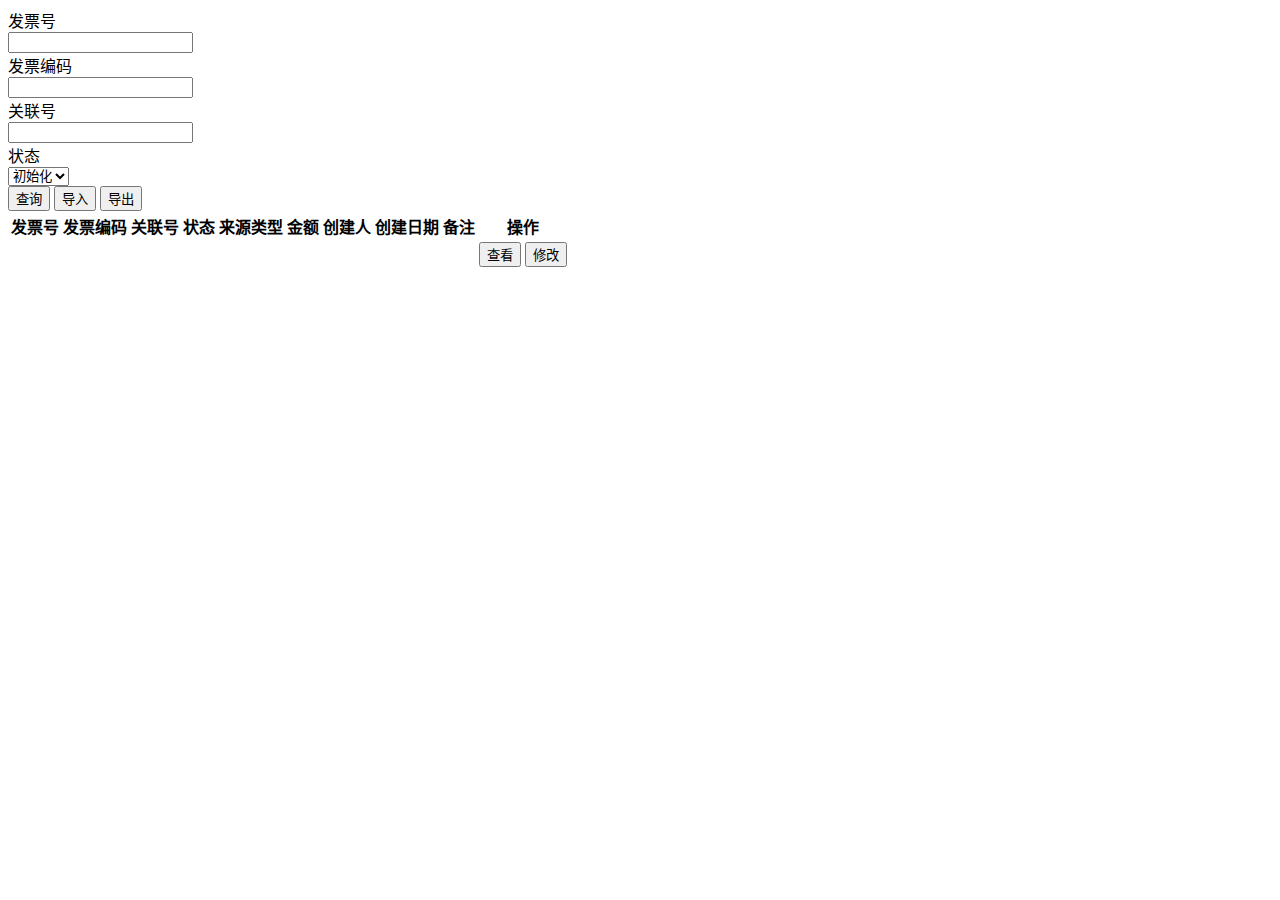
<file: thymeleaf/src/main/resources/templates/pages/invoice/index.html>
<!DOCTYPE html PUBLIC "-//W3C//DTD XHTML 1.0 Transitional//EN" "http://www.w3.org/TR/xhtml1/DTD/xhtml1-transitional.dtd">
<html lang="zh-cn" xmlns:th="http://www.thymeleaf.org">
<head>
    <meta charset="UTF-8">
    <meta http-equiv="X-UA-Compatible" content="IE=edge">
    <meta content="width=device-width, initial-scale=1, maximum-scale=1, user-scalable=no" name="viewport">

    <title>Title</title>
    <div th:replace="/layout/js :: #js"></div>
    <div th:replace="/layout/css :: #css"></div>
</head>
<body>
<div class="wrapper">
    <div th:replace="layout/header"></div>
    <div th:replace="layout/left"></div>
    <div id="main-content" class="content-wrapper">
        <section class="content-header">
            <div class="container">
                    <form class="form-horizontal" role="form">
                        <div class="form-group row">
                            <label class="col-md-1 control-label">发票号</label>
                            <div class="col-md-2">
                                <input class="form-control" name="invoiceNo" id="name" type="text"/>
                            </div>
                            <label class="control-label col-md-1">
                                发票编码
                            </label>
                            <div class="col-md-2">
                                <input class="form-control" name="invoiceCode"/>
                            </div>
                            <label class="control-label col-md-1">
                                关联号
                            </label>
                            <div class="col-md-2">
                                <input class="form-control" name="relatedNo" id="relatedNo"/>
                            </div>
                            <label class="control-label col-md-1">
                                状态
                            </label>
                            <div class="col-md-2">
                                <select class="form-control" name="status" id="status">
                                    <option value="0" selected="selected">初始化</option>
                                    <option value="1">待核销</option>
                                    <option value="2">已核销</option>
                                </select>
                            </div>
                        </div>
                        <!--<div class="form-group row">-->
                            <!--<label class="control-label col-md-1">-->
                                <!--来源类型-->
                            <!--</label>-->
                            <!--<div class="col-md-2">-->
                                <!--<input class="form-control" name="sourceType"/>-->
                            <!--</div>-->
                            <!--<label class="control-label col-md-1">-->
                                <!--业务类型-->
                            <!--</label>-->
                            <!--<div class="col-md-2">-->
                                <!--<input class="form-control" name="bizType"/>-->
                            <!--</div>-->
                        <!--</div>-->
                        <div class="form-group row">
                            <div class="offset-md-10 col-md-2">
                                <button type="button" class="btn btn-sm btn-default">查询</button>
                                <button type="button" class="btn btn-sm btn-default">导入</button>
                                <button type="button" class="btn btn-sm btn-default">导出</button>
                            </div>
                        </div>
                    </form>
            </div>
        </section>

        <div class="panel panel-default">
            <div class="panel-body">
                <table class="table" style="table-layout:fixed">
                    <thead>
                    <th>发票号</th>
                    <th>发票编码</th>
                    <th>关联号</th>
                    <th>状态</th>
                    <th>来源类型</th>
                    <th>金额</th>
                    <th>创建人</th>
                    <th>创建日期</th>
                    <th>备注</th>
                    <th>操作</th>
                    </thead>
                    <tbody>
                    <tr th:each="invoice : ${list}">
                        <td th:text="${invoice.invoiceNo}"></td>
                        <td th:text="${invoice.invoiceCode}"></td>
                        <td th:text="${invoice.relatedNo}"></td>
                        <td th:text="${invoice.status}"></td>
                        <td th:text="${invoice.sourceType}"></td>
                        <td th:text="${#numbers.formatDecimal(invoice.amount, 3,'COMMA', 2,'POINT')}"></td>
                        <td th:text="${invoice.createUserNick}"></td>
                        <td th:text="${#dates.format(invoice.gmtCreate,'yyyy-MM-dd hh:mm:ss')}"></td>
                        <td style="overflow:hidden;white-space:nowrap;text-overflow:ellipsis;" th:text="${invoice.remark}"></td>
                        <td>
                            <button class="btn btn-sm btn-default">查看</button>
                            <button class="btn btn-sm btn-default">修改</button>
                        </td>
                    </tr>
                    <!--<tr>-->
                        <!--<td>XXX</td>-->
                        <!--<td>code</td>-->
                        <!--<td>WWW-1234</td>-->
                        <!--<td>启用</td>-->
                        <!--<td>网关</td>-->
                        <!--<td>CAINIAO</td>-->
                        <!--<td>123,112.01</td>-->
                        <!--<td>system</td>-->
                        <!--<td>2018-06-20</td>-->
                        <!--<td style="overflow:hidden;white-space:nowrap;text-overflow:ellipsis;">巴拉巴拉巴拉纳balabaababababaaasdfdf</td>-->
                        <!--<td>-->
                            <!--<button class="btn btn-sm btn-default">查看</button>-->
                            <!--<button class="btn btn-sm btn-default">修改</button>-->
                            <!--<button class="btn btn-sm btn-default">停用</button>-->
                        <!--</td>-->
                    <!--</tr>-->
                    </tbody>
                </table>
                <!--分页插件-->
                <div style="text-align: right;">
                    <ul id='damo'></ul>
                </div>
            </div>
        </div>
    </div>
    <div th:replace="layout/footer"></div>
    <div th:replace="layout/control"></div>
</div>
<script type="javascript">
    var formatMoney = function (value, type) {
        if (value == null || value == '') {
            return '';
        }
        if (type == null || type == '') {
            type  = 2;
        }
        return value.toFixed(type).replace(/(\d)(?=(\d{3})+\.)/g, '$1,');
    };
</script>
</body>
</html>
</file>
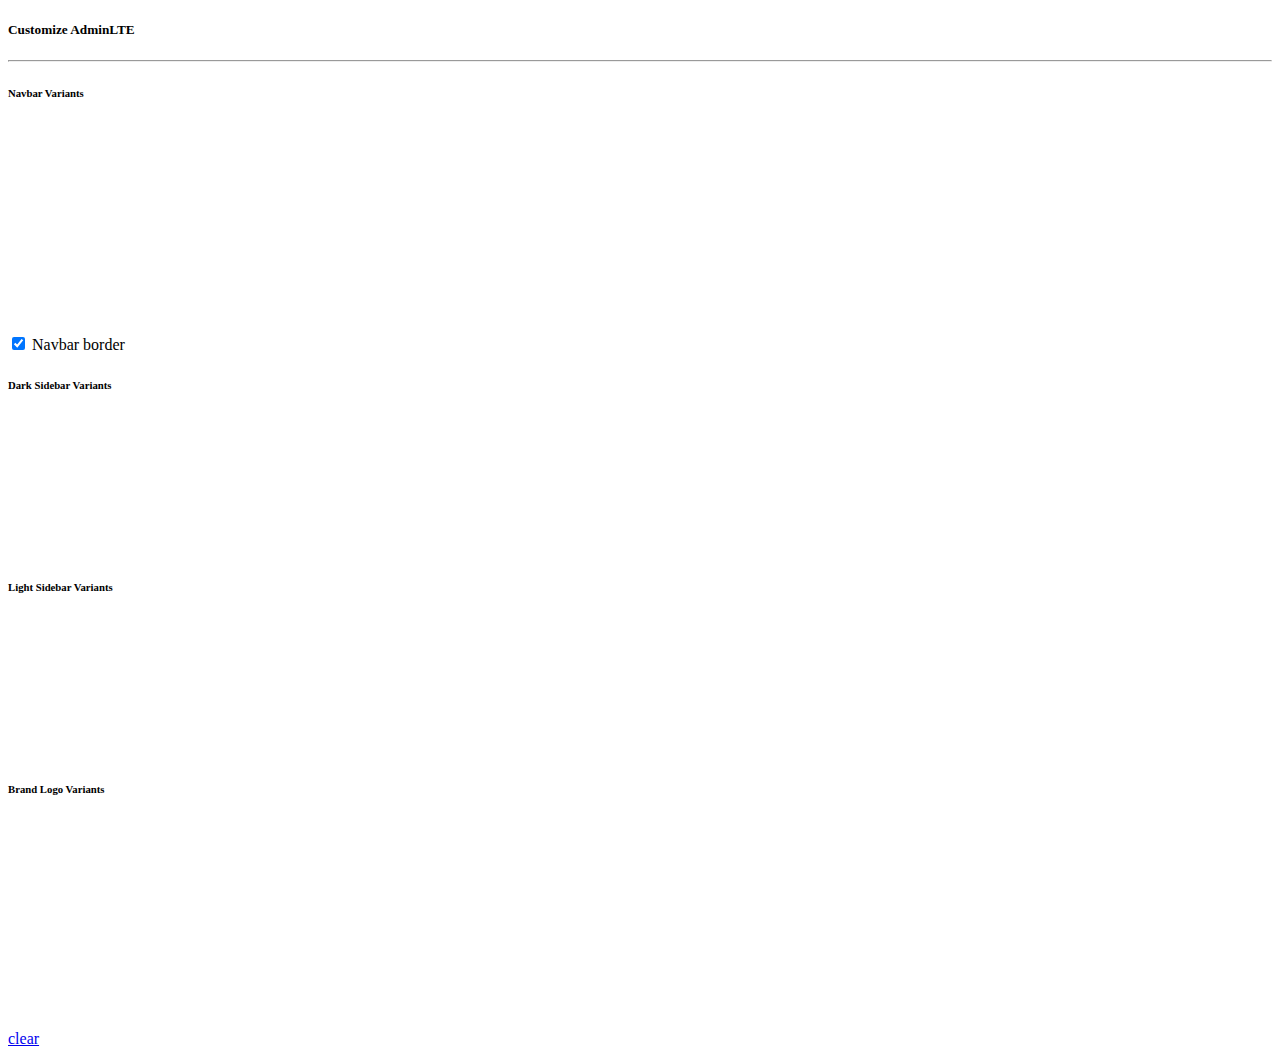
<file: thymeleaf/src/main/resources/templates/layout/control.html>
<!DOCTYPE html>
<html lang="zh-cn" xmlns:th="http://www.thymeleaf.org">
    <head>
        <meta charset="UTF-8">
        <title>Title</title>
    </head>
    <body>
        <div th:fragment="control">
            <aside class="control-sidebar control-sidebar-dark">
                <!-- Control sidebar content goes here -->
                <div class="p-3">
                    <h5>Customize AdminLTE</h5>
                    <hr class="mb-2">
                    <h6>Navbar Variants</h6>
                    <div class="d-flex">
                        <div class="d-flex flex-wrap mb-3">
                            <div class="bg-primary elevation-2"
                                 style="width: 40px; height: 20px; border-radius: 25px; margin-right: 10px; margin-bottom: 10px; opacity: 0.8; cursor: pointer;"></div>
                            <div class="bg-info elevation-2"
                                 style="width: 40px; height: 20px; border-radius: 25px; margin-right: 10px; margin-bottom: 10px; opacity: 0.8; cursor: pointer;"></div>
                            <div class="bg-success elevation-2"
                                 style="width: 40px; height: 20px; border-radius: 25px; margin-right: 10px; margin-bottom: 10px; opacity: 0.8; cursor: pointer;"></div>
                            <div class="bg-danger elevation-2"
                                 style="width: 40px; height: 20px; border-radius: 25px; margin-right: 10px; margin-bottom: 10px; opacity: 0.8; cursor: pointer;"></div>
                            <div class="bg-warning elevation-2"
                                 style="width: 40px; height: 20px; border-radius: 25px; margin-right: 10px; margin-bottom: 10px; opacity: 0.8; cursor: pointer;"></div>
                            <div class="bg-white elevation-2"
                                 style="width: 40px; height: 20px; border-radius: 25px; margin-right: 10px; margin-bottom: 10px; opacity: 0.8; cursor: pointer;"></div>
                            <div class="bg-gray-light elevation-2"
                                 style="width: 40px; height: 20px; border-radius: 25px; margin-right: 10px; margin-bottom: 10px; opacity: 0.8; cursor: pointer;"></div>
                        </div>
                    </div>
                    <div class="mb-4">
                        <input type="checkbox" value="1" checked="checked" class="mr-1">
                        <span>Navbar border</span>
                    </div>
                    <h6>Dark Sidebar Variants</h6>
                    <div class="d-flex"></div>
                    <div class="d-flex flex-wrap mb-3">
                        <div class="bg-primary elevation-2"
                             style="width: 40px; height: 20px; border-radius: 25px; margin-right: 10px; margin-bottom: 10px; opacity: 0.8; cursor: pointer;"></div>
                        <div class="bg-warning elevation-2"
                             style="width: 40px; height: 20px; border-radius: 25px; margin-right: 10px; margin-bottom: 10px; opacity: 0.8; cursor: pointer;"></div>
                        <div class="bg-info elevation-2"
                             style="width: 40px; height: 20px; border-radius: 25px; margin-right: 10px; margin-bottom: 10px; opacity: 0.8; cursor: pointer;"></div>
                        <div class="bg-danger elevation-2"
                             style="width: 40px; height: 20px; border-radius: 25px; margin-right: 10px; margin-bottom: 10px; opacity: 0.8; cursor: pointer;"></div>
                        <div class="bg-success elevation-2"
                             style="width: 40px; height: 20px; border-radius: 25px; margin-right: 10px; margin-bottom: 10px; opacity: 0.8; cursor: pointer;"></div>
                    </div>
                    <h6>Light Sidebar Variants</h6>
                    <div class="d-flex"></div>
                    <div class="d-flex flex-wrap mb-3">
                        <div class="bg-primary elevation-2"
                             style="width: 40px; height: 20px; border-radius: 25px; margin-right: 10px; margin-bottom: 10px; opacity: 0.8; cursor: pointer;"></div>
                        <div class="bg-warning elevation-2"
                             style="width: 40px; height: 20px; border-radius: 25px; margin-right: 10px; margin-bottom: 10px; opacity: 0.8; cursor: pointer;"></div>
                        <div class="bg-info elevation-2"
                             style="width: 40px; height: 20px; border-radius: 25px; margin-right: 10px; margin-bottom: 10px; opacity: 0.8; cursor: pointer;"></div>
                        <div class="bg-danger elevation-2"
                             style="width: 40px; height: 20px; border-radius: 25px; margin-right: 10px; margin-bottom: 10px; opacity: 0.8; cursor: pointer;"></div>
                        <div class="bg-success elevation-2"
                             style="width: 40px; height: 20px; border-radius: 25px; margin-right: 10px; margin-bottom: 10px; opacity: 0.8; cursor: pointer;"></div>
                    </div>
                    <h6>Brand Logo Variants</h6>
                    <div class="d-flex"></div>
                    <div class="d-flex flex-wrap mb-3">
                        <div class="bg-primary elevation-2"
                             style="width: 40px; height: 20px; border-radius: 25px; margin-right: 10px; margin-bottom: 10px; opacity: 0.8; cursor: pointer;"></div>
                        <div class="bg-info elevation-2"
                             style="width: 40px; height: 20px; border-radius: 25px; margin-right: 10px; margin-bottom: 10px; opacity: 0.8; cursor: pointer;"></div>
                        <div class="bg-success elevation-2"
                             style="width: 40px; height: 20px; border-radius: 25px; margin-right: 10px; margin-bottom: 10px; opacity: 0.8; cursor: pointer;"></div>
                        <div class="bg-danger elevation-2"
                             style="width: 40px; height: 20px; border-radius: 25px; margin-right: 10px; margin-bottom: 10px; opacity: 0.8; cursor: pointer;"></div>
                        <div class="bg-warning elevation-2"
                             style="width: 40px; height: 20px; border-radius: 25px; margin-right: 10px; margin-bottom: 10px; opacity: 0.8; cursor: pointer;"></div>
                        <div class="bg-white elevation-2"
                             style="width: 40px; height: 20px; border-radius: 25px; margin-right: 10px; margin-bottom: 10px; opacity: 0.8; cursor: pointer;"></div>
                        <div class="bg-gray-light elevation-2"
                             style="width: 40px; height: 20px; border-radius: 25px; margin-right: 10px; margin-bottom: 10px; opacity: 0.8; cursor: pointer;"></div>
                        <a href="javascript:void(0)">clear</a>
                    </div>
                </div>
            </aside>
        </div>
    </body>
</html>
</file>
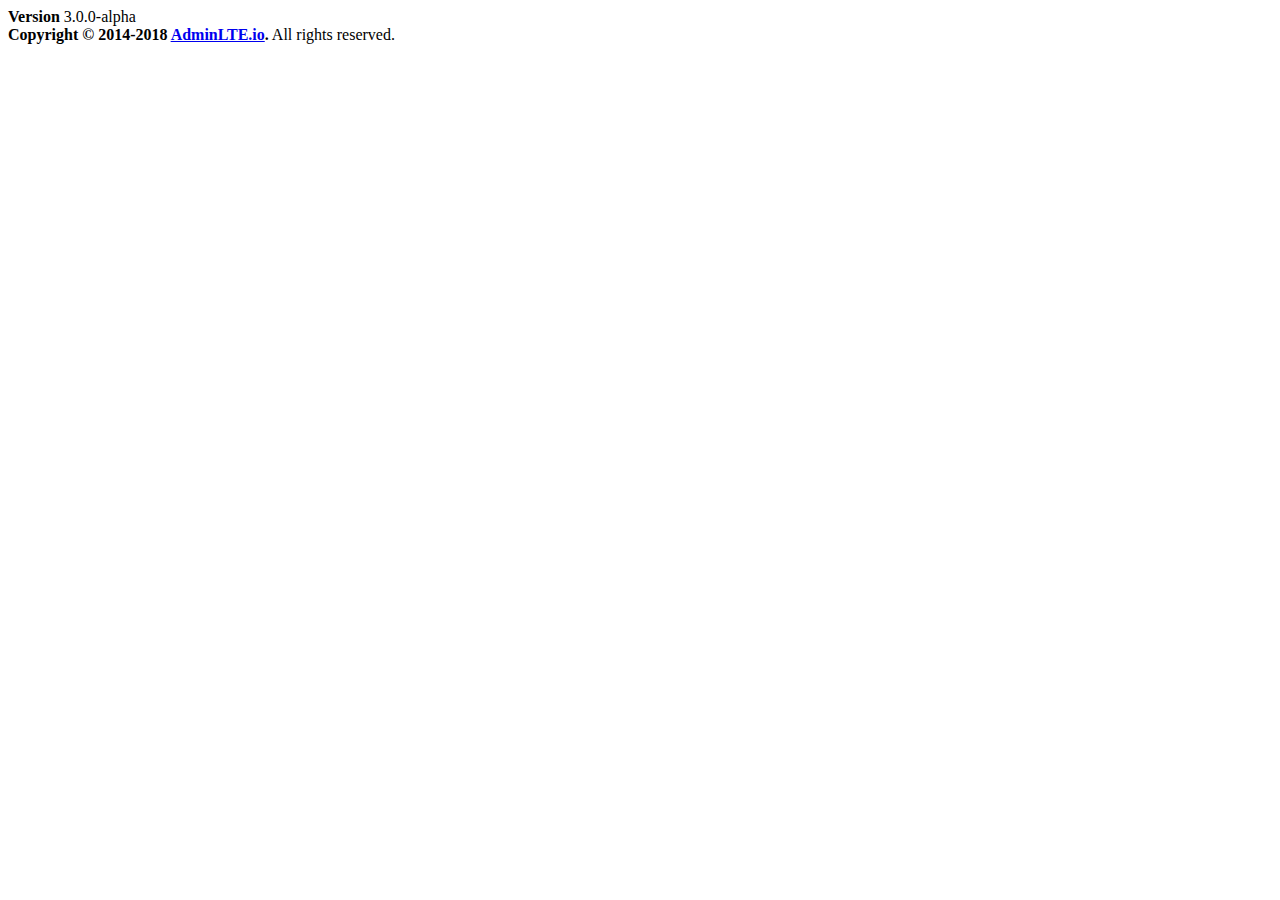
<file: thymeleaf/src/main/resources/templates/layout/footer.html>
<!DOCTYPE html>
<html lang="zh-cn" xmlns:th="http://www.thymeleaf.org">
    <head>
        <meta charset="UTF-8" />
        <title>Title</title>
    </head>
    <body>
            <footer th:fragment="footer" class="main-footer">
                <div class="float-right d-none d-sm-block">
                    <b>Version</b> 3.0.0-alpha
                </div>
                <strong>Copyright © 2014-2018 <a href="http://adminlte.io">AdminLTE.io</a>.</strong> All rights
                reserved.
            </footer>
    </body>
</html>
</file>
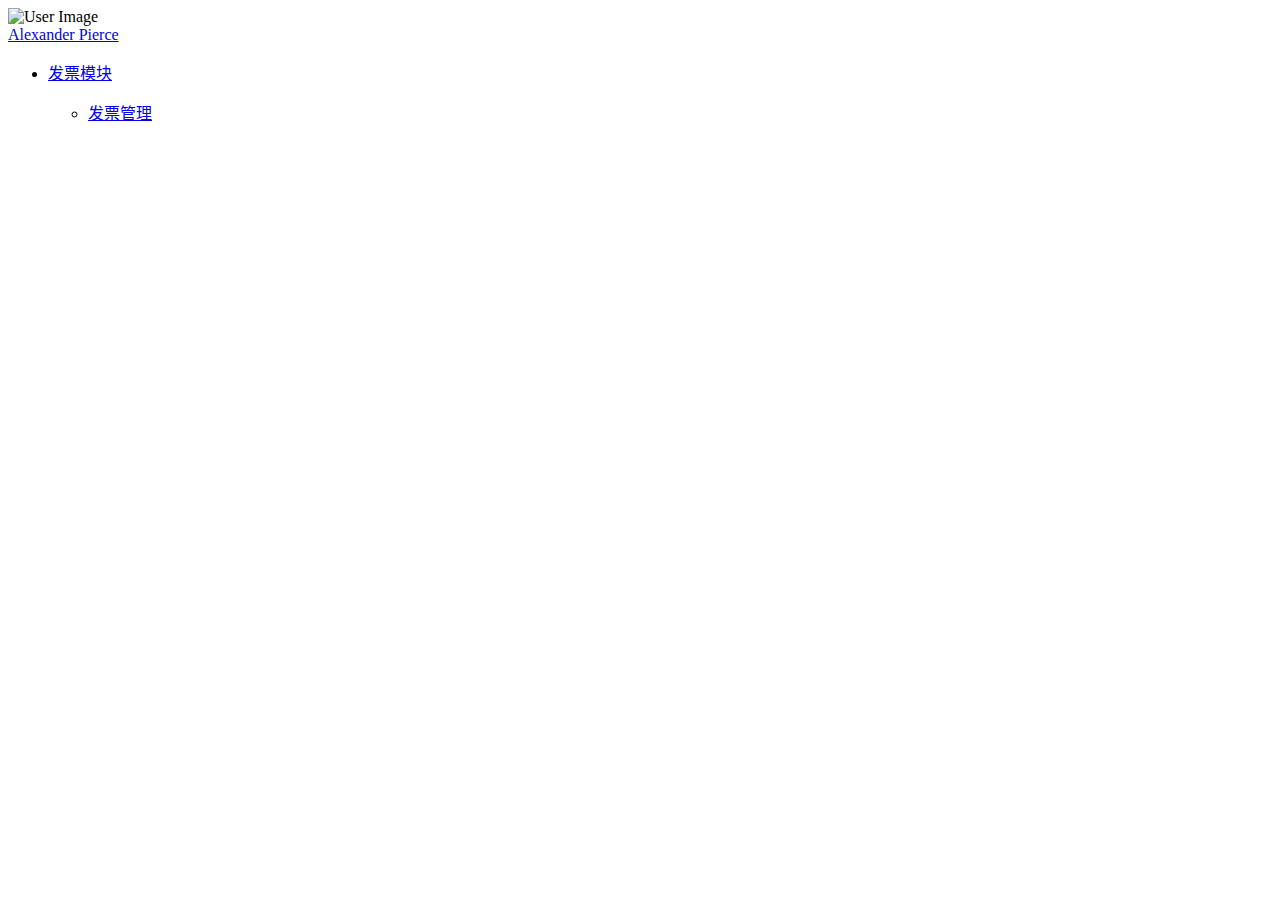
<file: thymeleaf/src/main/resources/templates/layout/left.html>
<html lang="zh-cn" xmlns:th="http://www.thymeleaf.org">
    <aside th:fragment="left" class="main-sidebar sidebar-dark-primary elevation-4" style="min-height: 620.4px;">
        <!-- Sidebar -->
        <div class="sidebar">
            <!-- Sidebar user (optional) -->
            <div class="user-panel mt-3 pb-3 mb-3 d-flex">
                <div class="image">
                    <img th:src="@{/img/user2-160x160.jpg}" class="img-circle elevation-2" alt="User Image">
                </div>
                <div class="info">
                    <a href="#" class="d-block">Alexander Pierce</a>
                </div>
            </div>

            <!-- Sidebar Menu -->
            <nav class="mt-2">
                <ul class="nav nav-pills nav-sidebar flex-column" data-widget="treeview" role="menu"
                    data-accordion="false">
                    <li class="nav-item has-treeview">
                        <a href="#" class="nav-link">
                            <i class="nav-icon fa fa-dashboard"></i>
                            <p>
                                发票模块
                                <i class="right fa fa-angle-left"></i>
                            </p>
                        </a>
                        <ul class="nav nav-treeview">
                            <li class="nav-item">
                                <a href="/invoice/index" class="nav-link">
                                    <i class="fa fa-circle-o nav-icon"></i>
                                    <p>发票管理</p>
                                </a>
                            </li>
                        </ul>
                    </li>
                </ul>
            </nav>
            <!-- /.sidebar-menu -->
        </div>
        <!-- /.sidebar -->
    </aside>
</html>
</file>
